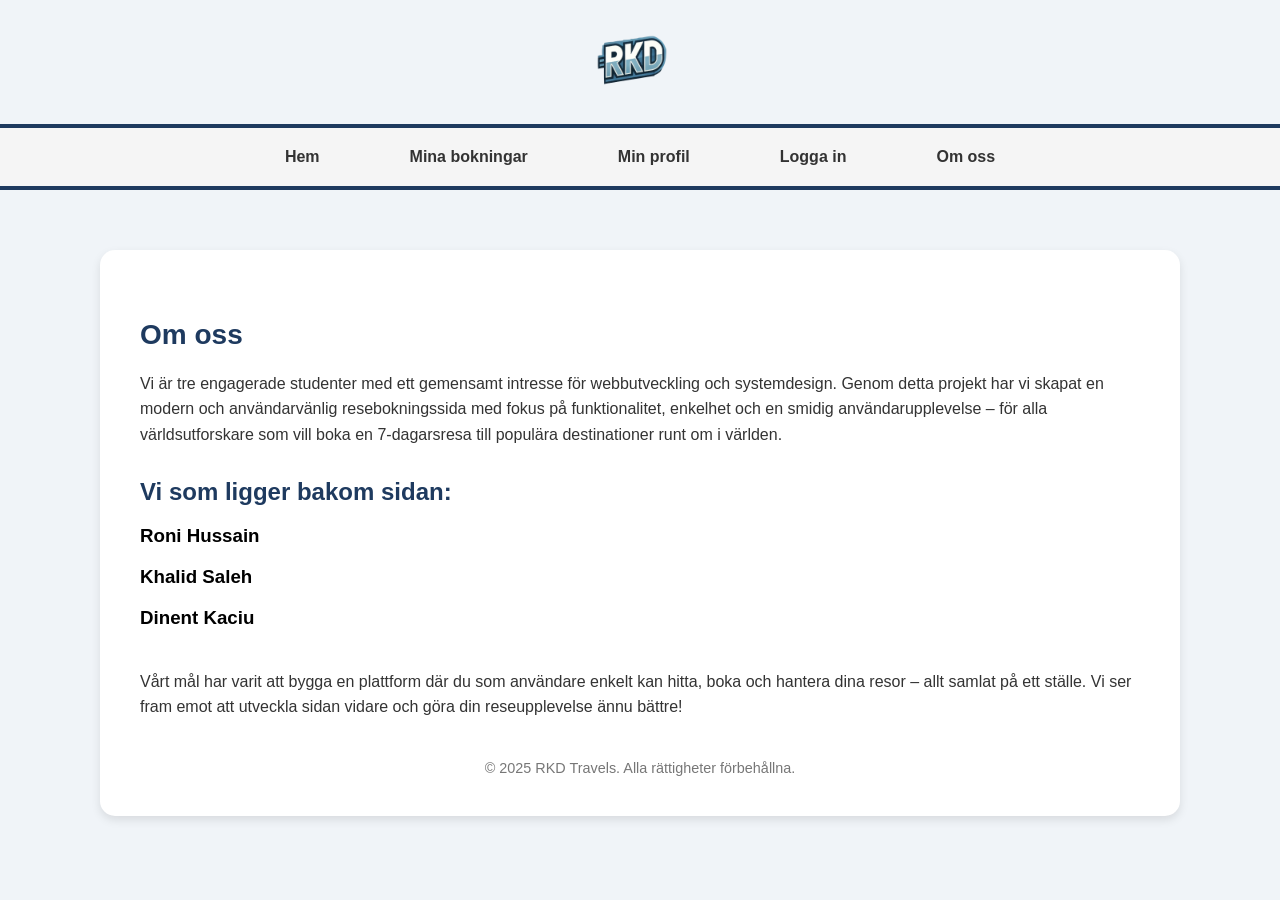
<file: about.html>
<!DOCTYPE html>
<html lang="sv">

<head>
    <meta charset="UTF-8">
    <meta name="viewport" content="width=device-width, initial-scale=1.0">
    <title>Om oss</title>
    <link rel="stylesheet" href="styles.css">
    <script src="scripts.js" defer></script>
    <style>
        body {
            background-color: #f0f4f8;
            margin: 0;
            padding: 0;
            font-family: Arial, sans-serif;
        }

        .about-container {
            max-width: 1000px;
            margin: 60px auto;
            background-color: white;
            padding: 40px;
            border-radius: 15px;
            box-shadow: 0 4px 10px rgba(0, 0, 0, 0.1);
        }

        .about-container h1,
        h2 {
            color: #1E3A5F;
        }

        .about-text {
            margin-bottom: 30px;
            line-height: 1.6;
            color: #333;
        }



        .footer {
            text-align: center;
            margin-top: 40px;
            font-size: 0.9em;
            color: #777;
        }
    </style>
</head>

<body>
    <!-- Logotyp -->
    <div class="logo-container">
        <a href="index.html">
            <img src="logo.png" alt="Logotyp" class="logo">
        </a>
    </div>

    <!-- Navigationsmeny -->
    <nav class="navbar">
        <a href="index.html" class="nav-link">Hem</a>
        <a href="bookings.html" class="nav-link">Mina bokningar</a>
        <a href="profile.html" class="nav-link">Min profil</a>
        <a href="login.html" id="authLink" class="nav-link">Logga in</a>
        <a href="about.html" class="nav-link">Om oss</a>
    </nav>

    <!-- Innehåll: Om oss -->
    <div class="about-container">
        <h1>Om oss</h1>
        <p class="about-text">
            Vi är tre engagerade studenter med ett gemensamt intresse för webbutveckling och systemdesign.
            Genom detta projekt har vi skapat en modern och användarvänlig resebokningssida med fokus på funktionalitet,
            enkelhet
            och en smidig användarupplevelse – för alla världsutforskare som vill boka en 7-dagarsresa till populära
            destinationer runt om i världen.
        </p>

        <h2>Vi som ligger bakom sidan:</h2>
        <div class="team">
            <div class="member">
                <h3>Roni Hussain</h3>
            </div>
            <div class="member">
                <h3>Khalid Saleh</h3>
            </div>
            <div class="member">
                <h3>Dinent Kaciu</h3>
            </div>
        </div>

        <div class="about-text" style="margin-top: 40px;">
            <p>
                Vårt mål har varit att bygga en plattform där du som användare enkelt kan hitta, boka och hantera dina
                resor – allt samlat på ett ställe.
                Vi ser fram emot att utveckla sidan vidare och göra din reseupplevelse ännu bättre!
            </p>
        </div>

        <div class="footer">
            &copy; 2025 RKD Travels. Alla rättigheter förbehållna.
        </div>
    </div>

</body>

</html>
</file>
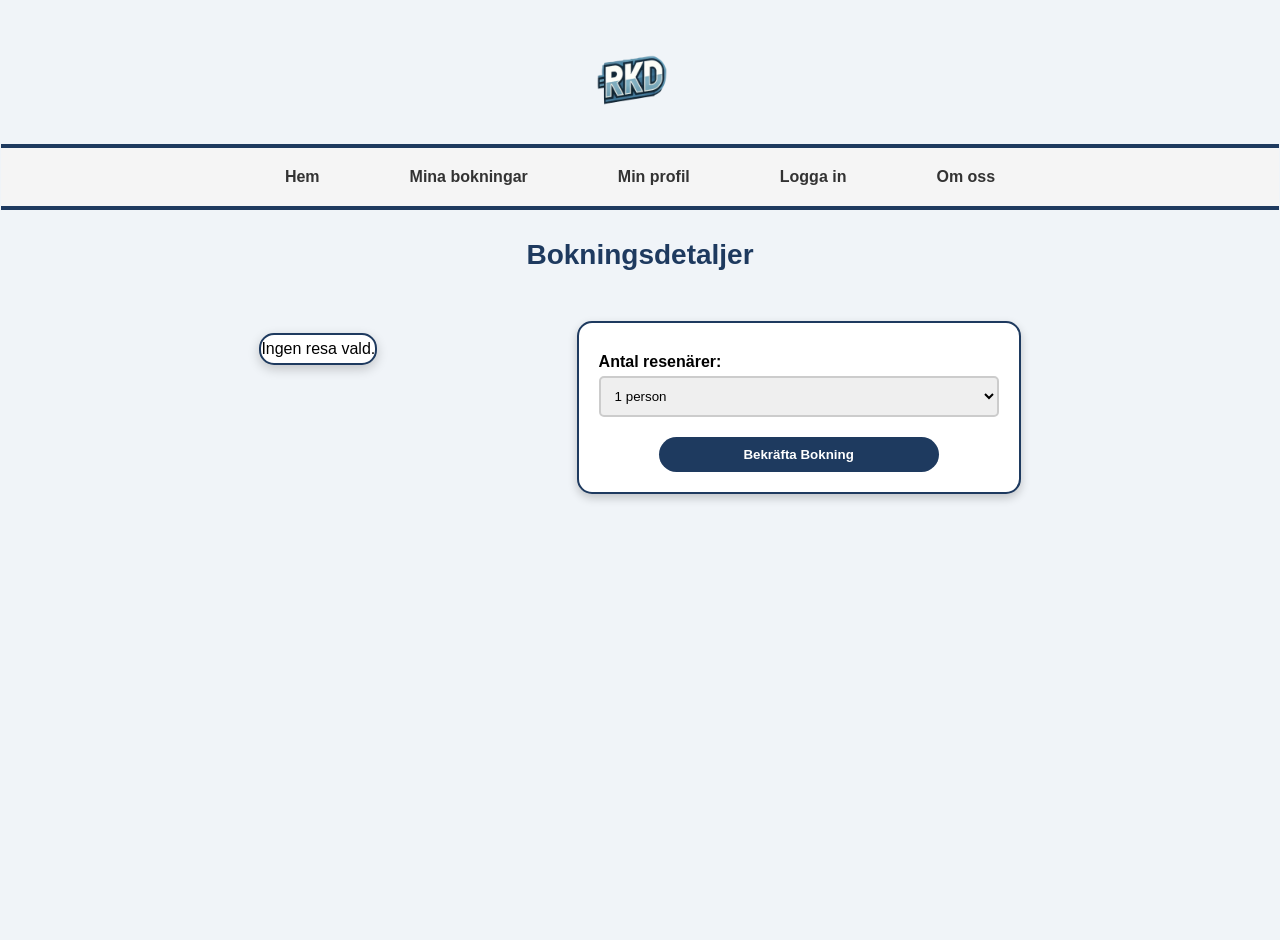
<file: booking_details.html>
<!DOCTYPE html>
<html lang="sv">
<head>
    <meta charset="UTF-8">
    <meta name="viewport" content="width=device-width, initial-scale=1.0">
    <title>Resedetaljer</title>
    <link rel="stylesheet" href="styles.css">
    <script src="scripts.js" defer></script>
</head>
<body> 
    <div class="logo-container">
        <a href="index.html">
            <img src="logo.png" alt="Logotyp" class="logo">
        </a>
    </div>

    <nav class="navbar"> 
        <a href="index.html" class="nav-link">Hem</a>
        <a href="bookings.html" class="nav-link">Mina bokningar</a>
        <a href="profile.html" class="nav-link">Min profil</a>
        <a href="login.html" id="authLink" class="nav-link">Logga in</a>
        <a href="about.html" class="nav-link">Om oss</a>

    </nav>  

    <h1>Bokningsdetaljer</h1>
    <div class="details-container">
        <!-- Resedetaljer till vänster -->
        <div class="trip-container">
            <div id="tripDetails" class="trip-card">
                <img id="tripImage" src="" alt="Resebild" class="trip-image">
                <div class="trip-content">
                    <h2 id="tripTitle"></h2>
                    <p id="tripDescription"></p>
                    <p><strong>Pris:</strong> <span id="tripPrice"></span> kr</p>
                    <p><strong>Avresa:</strong> <span id="tripDeparture"></span></p>
                    <p><strong>Hemresa:</strong> <span id="tripReturn"></span></p>
                    <p><strong>Platser kvar:</strong> <span id="availableSeats"></span></p>
                </div>
            </div>
        </div>
    
        <!-- Antal resenärer till höger -->
        <div class="booking-form-container">
            <form id="bookingForm">
                <label for="numTravelers">Antal resenärer:</label>
                <select id="numTravelers" name="numTravelers" onchange="addTravelerForms()">
                    <option value="1">1 person</option>
                    <option value="2">2 personer</option>
                    <option value="3">3 personer</option>
                    <option value="4">4 personer</option>
                </select>
    
                <div id="travelersDetails"></div>
    
                <button type="button" class="button" onclick="submitBooking()">Bekräfta Bokning</button>
            </form>
        </div>
    </div>
    

</body>
</html>
</file>
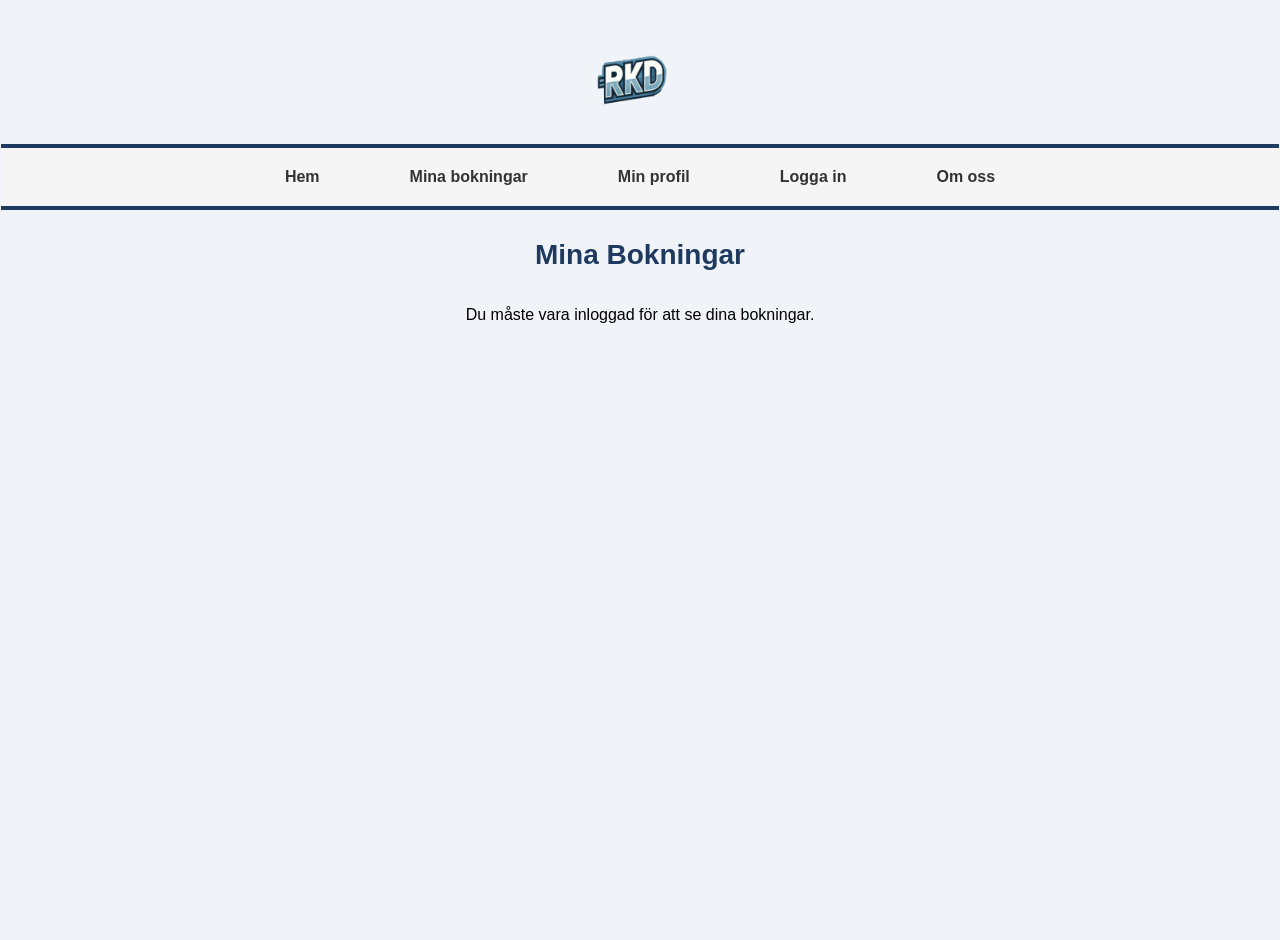
<file: bookings.html>
<!DOCTYPE html>
<html lang="sv">
<head>
    <meta charset="UTF-8">
    <meta name="viewport" content="width=device-width, initial-scale=1.0">
    <title>Mina Bokningar</title>
    <link rel="stylesheet" href="styles.css"> 
    <script src="scripts.js" ></script>
   <script>
    async function fetchBookings() {
        const userId = localStorage.getItem('user_id');  
        if (!userId) {
            document.getElementById('bookingsContainer').innerHTML = "<p class='message'>Du måste vara inloggad för att se dina bokningar.</p>";
            return;
        }

        const response = await fetch(`/api/getBookings?user_id=${userId}`);
        const result = await response.json();

        const bookingsContainer = document.getElementById('bookingsContainer');
        bookingsContainer.innerHTML = '';

        if (result.status === "success") {
            result.bookings.forEach(booking => {
                const card = document.createElement('div');
                card.classList.add('booking-card');

                card.innerHTML = `
                    <h3>${booking.destination}</h3>
                    <p><strong>Bokningsnummer:</strong> #${booking.booking_id}</p>
                    <p><strong>Hotell:</strong> ${booking.hotel_name} (${booking.hotel_stars} ⭐)</p>
                    <p><strong>Flygbolag:</strong> ${booking.flight_airline}</p>
                    <p><strong>Avresa:</strong> ${new Date(booking.departure_time).toLocaleDateString()}</p>
                    <p><strong>Hemresa:</strong> ${new Date(booking.return_time).toLocaleDateString()}</p>
                    <p><strong>Antal resenärer:</strong> ${booking.travels_num}</p>
                    <p><strong>Pris:</strong> ${booking.total_price} kr</p>
                    <p><strong>Bokningsdatum:</strong> ${new Date(booking.booking_date).toLocaleDateString()}</p>
                    <button class="cancel-button" onclick="cancelBooking(${booking.booking_id})">Avboka</button>
                `;

                bookingsContainer.appendChild(card);
            });
        } else {
            bookingsContainer.innerHTML = `<p class='message'>${result.message}</p>`;
        }
    }

    async function cancelBooking(bookingId) {
        if (!confirm("Är du säker på att du vill avboka denna resa?")) return;

        const response = await fetch(`/api/cancelBooking`, {
            method: 'POST',
            headers: { 'Content-Type': 'application/json' },
            body: JSON.stringify({ booking_id: bookingId })
        });

        const result = await response.json();

        if (result.status === "success") {
            alert("Bokningen har avbokats!");
            location.reload();  // Laddar om sidan för att uppdatera listan
        } else {
            alert(`Fel vid avbokning: ${result.message}`);
        }
    }

    window.onload = fetchBookings;

    </script> 

</head> 
<body>
    <div class="logo-container">
        <a href="index.html">
            <img src="logo.png" alt="Logotyp" class="logo">
        </a>
    </div>
        
    </div>
    <nav class="navbar">
        <a href="index.html" class="nav-link">Hem</a>
        <a href="bookings.html" class="nav-link">Mina bokningar</a>
        <a href="profile.html" class="nav-link">Min profil</a>
        <a href="login.html" id="authLink" class="nav-link">Logga in</a>
        <a href="about.html" class="nav-link">Om oss</a>

    </nav> 
    <!--<div class="extra-line"></div>  Extra linje här -->

    <h1>Mina Bokningar</h1>
    <div class="bookings-container" id="bookingsContainer">
        <!-- Bokningar kommer att visas här -->
    </div>
</body>
</html>
</file>
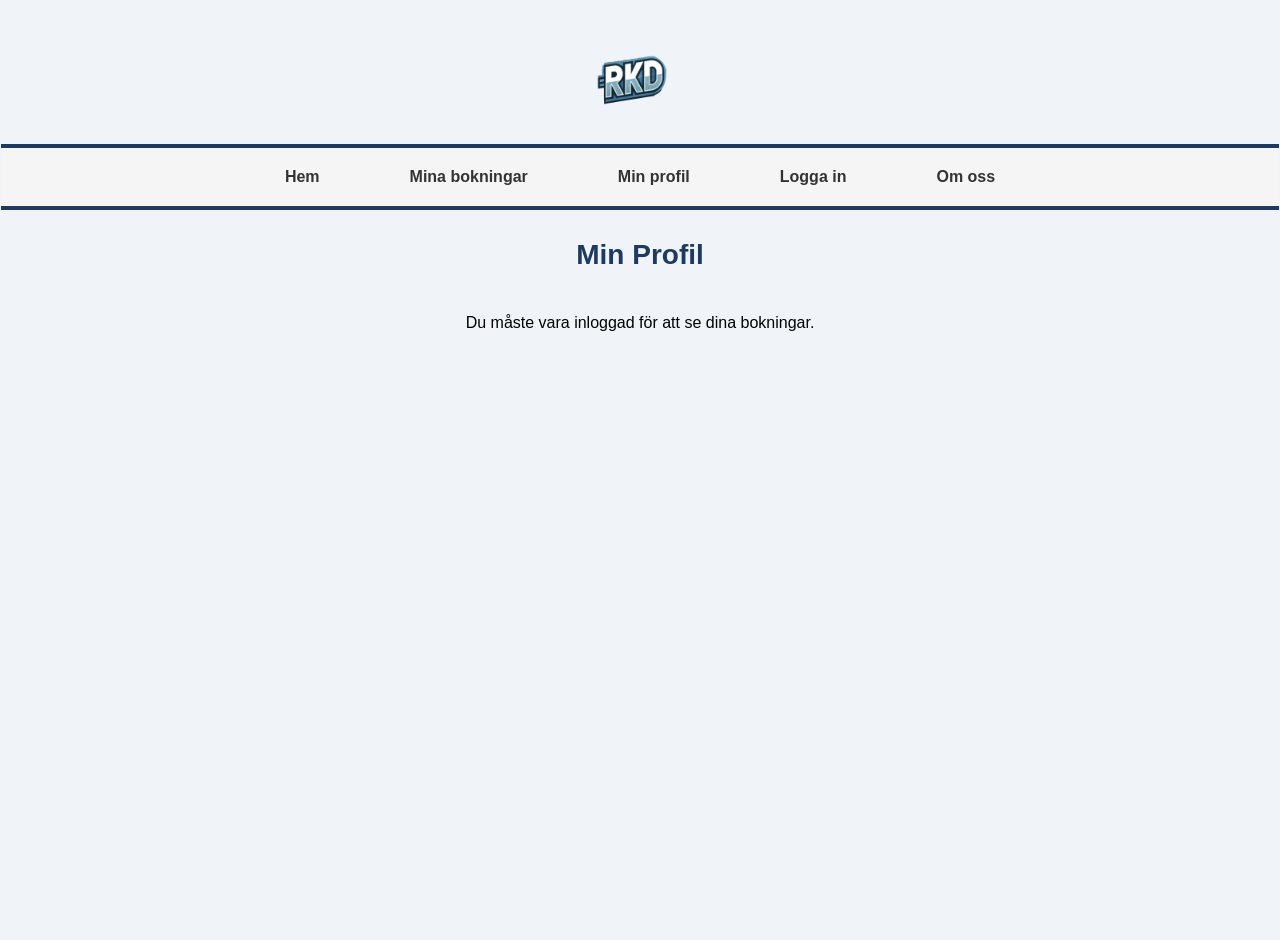
<file: profile.html>
<!DOCTYPE html>
<html lang="sv">
<head>
    <meta charset="UTF-8">
    <meta name="viewport" content="width=device-width, initial-scale=1.0">
    <title>Min Profil</title>
    <link rel="stylesheet" href="styles.css"> 
    <script src="scripts.js" ></script>
    <script>
        async function fetchUserProfile() {
            const userId = localStorage.getItem('user_id');

            if (!userId) {
                document.getElementById('profileDetails').innerHTML = "<p> Du måste vara inloggad för att se dina bokningar.</p>";                return;
            }

            const response = await fetch(`/api/getUserProfile?user_id=${userId}`);
            const result = await response.json();

            if (result.status === "success") {
                const user = result.user;
                document.getElementById('profileDetails').innerHTML = `
                    <div class="profile-card">
                        <p><strong>Förnamn:</strong> ${user.first_name}</p>
                        <p><strong>Efternamn:</strong> ${user.last_name}</p>
                        <p><strong>E-post:</strong> ${user.email}</p>
                        <p><strong>Telefonnummer:</strong> ${user.phone || "Ej angivet"}</p>
                        <p><strong>Skapad:</strong> ${new Date(user.created_at).toLocaleDateString()}</p>
                    </div>
                `;
            } else { 
                profileDetails.innerHTML = `<p>${result.message}</p>`; 
                //document.getElementById('profileDetails').innerHTML = `<p>${result.message}</p>`;
            }
        }

        window.onload = fetchUserProfile;
    </script> 
  
</head>
<body> 
    <div class="logo-container">
        <a href="index.html">
            <img src="logo.png" alt="Logotyp" class="logo">
        </a>
    </div>
        
    </div>
    <nav class="navbar"> 
        <a href="index.html" class="nav-link">Hem</a>
        <a href="bookings.html" class="nav-link">Mina bokningar</a>
        <a href="profile.html" class="nav-link">Min profil</a>
        <a href="login.html" id="authLink" class="nav-link">Logga in</a>
        <a href="about.html" class="nav-link">Om oss</a>

    </nav> 
    <h1>Min Profil</h1>
    <div class="extra-line"></div> <!-- Extra linje här --> <br> 
    
    <div id="profileDetails"></div>
</body>
</html>
</file>
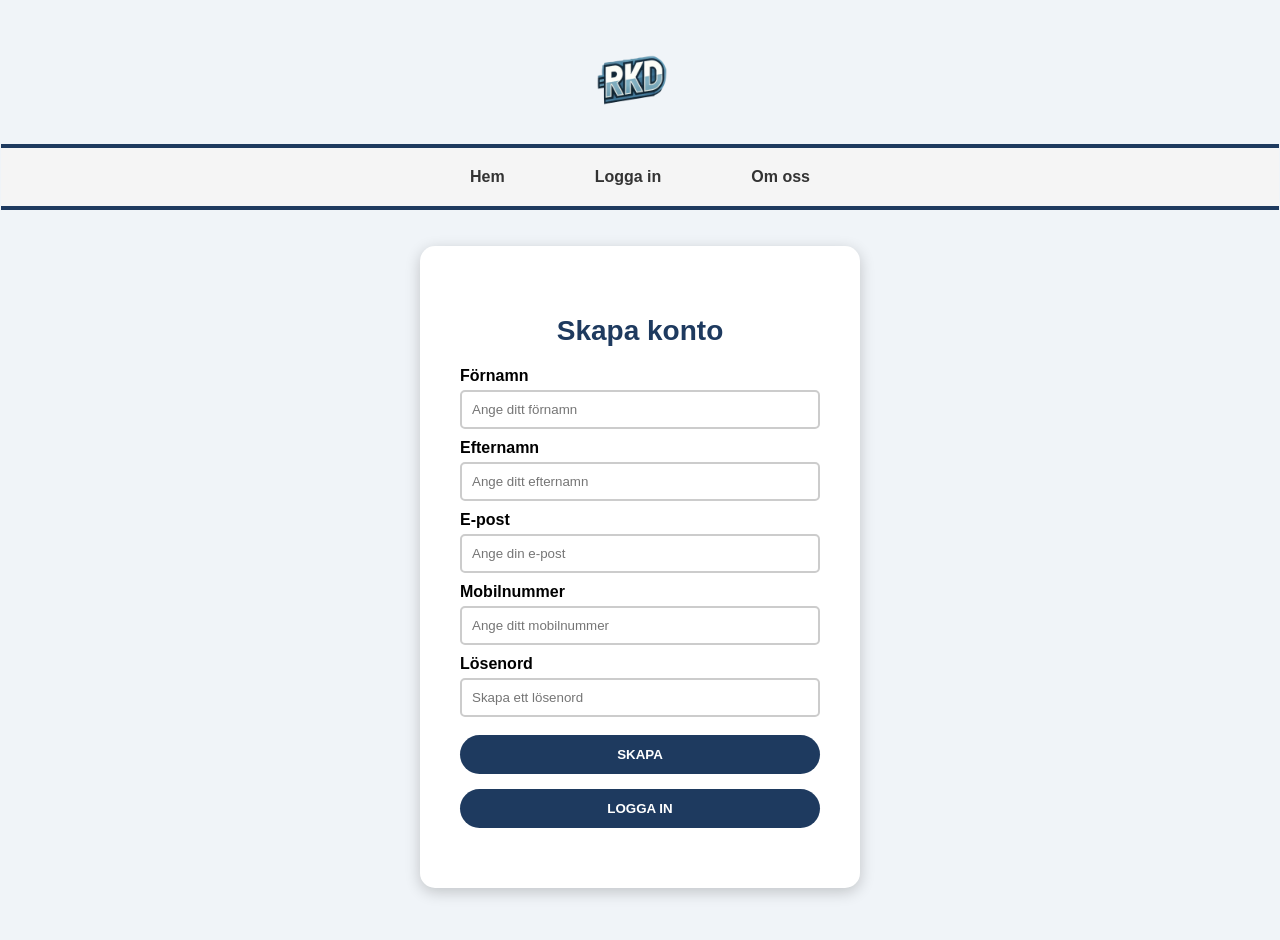
<file: register.html>
<!DOCTYPE html>
<html lang="sv">
<head>
    <meta charset="UTF-8">
    <meta name="viewport" content="width=device-width, initial-scale=1.0">
    <title>Skapa konto</title>
    <link rel="stylesheet" href="styles.css">
    <script src="scripts.js" defer></script>
</head>
<body>         
    <div class="logo-container">
        <a href="index.html">
            <img src="logo.png" alt="Logotyp" class="logo">
        </a>
    </div>
        
    <nav class="navbar">
         <a href="index.html" class="nav-link">Hem</a>
         <a href="login.html" id="authLink" class="nav-link">Logga in</a>
         <a href="about.html" class="nav-link">Om oss</a>

    </nav>
    <br><br> 
    
    <div class="register-container">
        <h1>Skapa konto</h1>

        <label for="register_first_name">Förnamn</label>
        <input type="text" id="register_first_name" placeholder="Ange ditt förnamn" required>

        <label for="register_last_name">Efternamn</label>
        <input type="text" id="register_last_name" placeholder="Ange ditt efternamn" required>

        <label for="register_email">E-post</label>
        <input type="email" id="register_email" placeholder="Ange din e-post" required>

        <label for="register_phone">Mobilnummer</label>
        <input type="text" id="register_phone" placeholder="Ange ditt mobilnummer" required>

        <label for="register_password">Lösenord</label>
        <input type="password" id="register_password" placeholder="Skapa ett lösenord" required>
        <br><br>

        <button onclick="registerUser()" class="register-btn">SKAPA</button>
        <br>

        <button class="login-btn" onclick="window.location.href='login.html'">LOGGA IN</button>

        <p id="register_response"></p>
    </div> 
</div>
</body>
</html>
</file>
<file: styles.css>
/* ===== Grundläggande layout för hela sidan ===== */
body {
    font-family: Arial, sans-serif;
    background-color: #F0F4F8;
    display: flex;
    flex-direction: column;
    align-items: center;
    margin: 0;
    padding: 20px;
    min-height: 100vh;
} 
.container { 
    width: 100%;
    border-radius: 15px;
    text-align: center;
    background-color: #f0f4f8;

} 

/* ===== Behåll separata behållare för varje sida ===== */
.login-container, 
.register-container { 
    background-color: #fff; 
    width: 100%;
    max-width: 360px;
    padding: 40px;
    border-radius: 15px;
    box-shadow: 0 4px 15px rgba(0, 0, 0, 0.2);
    text-align: center;
}

/* ===== Rubrikstil ===== */
h1 { 
    padding-top: 10px;
    font-size: 28px;
    color: #1E3A5F;
    margin-bottom: 20px;
}

/* ===== Formulärfält ===== */
label {
    display: block;
    text-align: left;
    font-weight: bold;
    margin: 10px 0 5px;
}

input[type="text"],
input[type="email"],
input[type="password"] {
    width: 100%;
    padding: 10px;
    border: 2px solid #ccc;
    border-radius: 5px;
    box-sizing: border-box;
}



.forgot-password:hover {
    text-decoration: underline;
} 

/* ===== Divider för att separera alternativ ===== */
.divider {
    display: flex;
    align-items: center;
    margin: 15px 0;
}

.divider span {
    flex: 1;
    height: 1px;
    background-color: #ccc;
    margin: 0 10px;
}

/* ===== Inloggnings- och registreringsknappar ===== */

.login-btn, 
.register-btn {
    background-color: #1E3A5F;
    color: #fff;
    border: none;
    border-radius: 25px;
    padding: 12px;
    width: 100%;
    cursor: pointer;
    font-weight: bold;
    margin-bottom: 15px;
} 

.login-btn:hover,
.register-btn:hover {
    background-color: #4A90E2;
}*/ 


/* ===== Länk för att navigera mellan sidorna ===== */
.register-link,
.login-link {
    color: #1E3A5F;
    text-decoration: none;
    font-weight: bold;
}

.register-link:hover,
.login-link:hover {
    text-decoration: underline;
}


/* =================== TRIPS-SIDAN =================== */
/* ===== Grid-layout för resekorten ===== */
.trips-container {
    display: grid;
    grid-template-columns: repeat(auto-fit, minmax(300px, 1fr));
    gap: 20px;
    width: 100%;
    max-width: 1200px;
}

/* ===== Kortdesign för resor ===== */
.trip-card {
    background-color: #fff;
    border: 2px solid #1E3A5F;
    border-radius: 15px;
    overflow: hidden;
    box-shadow: 0 4px 12px rgba(0, 0, 0, 0.2);
    transition: transform 0.3s ease; 
    margin-top: 10%; 
}

.trip-card:hover {
    transform: scale(1.03); /* Lyft-effekt vid hover */
}

/* ===== Bildstil för varje resa ===== */
.trip-image {
    width: 100%;
    height: 200px;
    object-fit: cover;
}

/* ===== Innehållet i resekorten ===== */ 
.trip-content {
    padding: 15px;
    text-align: left; 


} 

.trip-content h3 {
    color: #1E3A5F;
    margin-top: 0;
    margin-bottom: 10px; 
    font-weight: bold;

} 

/* ===== Knappar för att boka och visa mer ===== */
.button {
    background-color: #1E3A5F;  /* Matchar loggans mörkblå */
    color: #fff;
    border: none;
    border-radius: 25px;
    padding: 10px 20px;
    cursor: pointer;
    width: 100%;
    font-weight: bold;
    margin-top: 30%;
    transition: background-color 0.3s ease;
} 

.trip-content .button {
   
    margin-top: 10%;
    
}

.button:hover {
    background-color: #4A90E2;  /* Ljusare blå vid hover */
}


/* ===== Lista med reseinformation ===== */
ul {
    list-style: none;
    padding: 0;
    margin: 0;
}

li {
    margin-bottom: 5px;
    color: #555;
}
/* ======== naven ====================== */ 

.navbar {
    background-color: #f5f5f5; 
    display: flex;
    justify-content: center;
    padding: 10px 0;
    border-top: 4px solid #1E3A5F; /* Orange linje överst */  
    border-bottom: 4px solid #1E3A5F;
    width: 103%; 
    gap: 50px; 

    position: sticky;
    top: 0; /* Fäster navigationen längst upp */
    z-index: 1000; /* Ser till att navigationen ligger över allt annat */

}

.nav-link {
    color: #333;
    text-decoration: none;
    padding: 10px 20px;
    font-weight: bold;
    transition: color 0.3s ease; 
}

.nav-link:hover {
    color: #1E3A5F;
    border-bottom: 2px solid #1E3A5F; /* blå linje vid hover */
}

.nav-link.active {
    color: #1E3A5F;
    border-bottom: 3px solid #1E3A5F; /* blå linje för aktiv sida */
} 

/* =================== PROFIL =================== */

.profile-card {
    background-color: #fff;
    border: 1px solid #ddd;
    border-radius: 15px;
    padding: 20px;
    box-shadow: 0 4px 8px rgba(0, 0, 0, 0.2);
    max-width: 400px;
    margin: 0 auto;
}

/* =================== LOGO =================== */

.logo-container {
    display: flex;
    align-items: center;         /* Centrera loggan vertikalt */
    padding: 10px;               /* Ger lite luft runt loggan */
}

.logo {
    width: 100px;   /* Justera storleken vid behov */
    height: auto;
    margin-right: 20px; /* Minskar mellanrummet till text eller andra element */
}

/* =================== BOKNINGAR =================== */

.bookings-container {
    display: grid;
    grid-template-columns: repeat(auto-fit, minmax(300px, 1fr));
    gap: 20px;
    width: 100%;
    max-width: 1200px;
}

.booking-card {
    background-color: #fff;
    border: 2px solid #1E3A5F;
    border-radius: 15px;
    box-shadow: 0 4px 12px rgba(0, 0, 0, 0.2);
    padding: 20px;
    text-align: left;
    transition: transform 0.2s ease-in-out;
}

.booking-card:hover {
    transform: translateY(-5px);
    box-shadow: 0 6px 15px rgba(0, 0, 0, 0.3);
}

.booking-card h3 {
    color: #1E3A5F;
    margin-top: 0;
}

p {
    margin: 5px 0;
}

strong {
    color: #333;
}
/* =================== HEADER =================== */
.header-container {
    display: flex;
    align-items: center;
    width: 100%;
   
}

.message {
    text-align: center;
    padding: 10px;
}

/* =================== search index  =================== */

.search-container {
    border: 2px solid #1E3A5F; /* Tydlig kantlinje */
    background-color: #f0f4f8;
    width: 100%; /* Öka bredden */
    max-width: 600px; /* Begränsa maxbredden för att hålla det snyggt */
    padding: 20px 30px; /* Mindre padding för att göra den kortare */
    border-radius: 15px;
    box-shadow: 0 4px 15px rgba(0, 0, 0, 0.2); /* Mjuk skugga */
    text-align: left;
    margin: 30px auto; /* Centrerar formen horisontellt */
}

.search-container h1 {
    text-align: center;
    color: #1E3A5F;
    margin-bottom: 15px;
}

.form-group {
    margin-bottom: 10px; /* Minskad spacing för att korta ner formen */
}

input[type="date"],
select {
    width: 100%;
    padding: 10px;
    border: 2px solid #ccc;
    border-radius: 5px;
    box-sizing: border-box;
}

.search-button {
    background-color: #1E3A5F;
    color: #fff;
    border: none;
    border-radius: 25px;
    padding: 10px;
    width: 100%;
    cursor: pointer;
    font-weight: bold;
    margin-top: 10px;
}

.search-button:hover {
    background-color: #4A90E2; /* Mörkare blå vid hover */ 
}

.results-table {
    width: 100%;
    border-collapse: collapse;
    margin-top: 20px;
}

.results-table th, .results-table td {
    border: 1px solid #1E3A5F;
    padding: 10px;
    text-align: center;
}

.results-table th {
    background-color: #1E3A5F;
    color: #fff;
} 


/* ===================  booking sida =================== */


/* ===================  booking sida =================== */


.booking-form-container {
    flex: 1; /* Antal resenärer tar upp halva utrymmet */
    background-color: #fff;
    padding: 20px;
    border: 2px solid #1E3A5F;
    border-radius: 15px;
    box-shadow: 0 4px 10px rgba(0, 0, 0, 0.2);
}

.details-container {
    display: flex;
    justify-content: space-evenly;
    gap: 30px;
    width: 100%;
    max-width: 1100px;
    margin: 30px auto;
}


.trip-content p {
    margin-bottom: 8px; /* Mer mellanrum i text */ 
    max-width: 400px;

}

.booking-form-container {
    max-width: 400px;
    text-align: center;
} 

.button {
    width: 70%; /* Gör knappen smalare */
    margin-top: 20px; /* Extra mellanrum ovanför knappen */
    background-color: #1E3A5F;
    color: #fff;
    border: none;
    border-radius: 25px;
    padding: 10px;
    cursor: pointer;
    font-weight: bold;
}


.cancel-button {
    background-color: #b84242;
    color: #fff;
    border: none;
    border-radius: 25px;
    padding: 10px 20px;
    cursor: pointer;
    font-weight: bold;
    margin-top: 10px;
    width: 100%;
}

.cancel-button:hover {
    background-color: #cc0000;
}
 

/* Anpassning för mobiler */
@media (max-width: 600px) {
    body {
        padding: 10px;
        font-size: 14px; /* Mindre textstorlek för bättre läsbarhet */
    }

    .container {
        width: 100%; /* Använd hela bredden för bättre utrymme */
        padding: 15px;
        box-shadow: none; /* Mjukare layout för mobil */
    }

    .search-container {
        background-color: #f0f4f8;
        border: none;
        padding: 20px;
        border-radius: 10px;
        margin-bottom: 15px;
    }

    .results-table {
        width: 80%; /* Anpassa tabellen */
    }

    .results-table th, .results-table td {
        padding: 8px;
        font-size: 12px;
    }

    .trips-container {
        flex: 2;
        display: grid;
        grid-template-columns: 1fr; /* En kolumn för bättre visning */
        gap: 10px; 
        max-width: 100px;

    }

    .trip-card {
        border: 1px solid #ddd;
        border-radius: 10px;
        padding: 10px;
        text-align: left; 
    }

    .trip-image {
        width: 100%;
        height: auto;
        border-radius: 10px;
    }

    .search-button {
        width: 100%; /* Knappen fyller hela bredden */
    }

    .navbar {
        display: flex;
        flex-direction: column;
        gap: 10px;
    }
}
</file>
